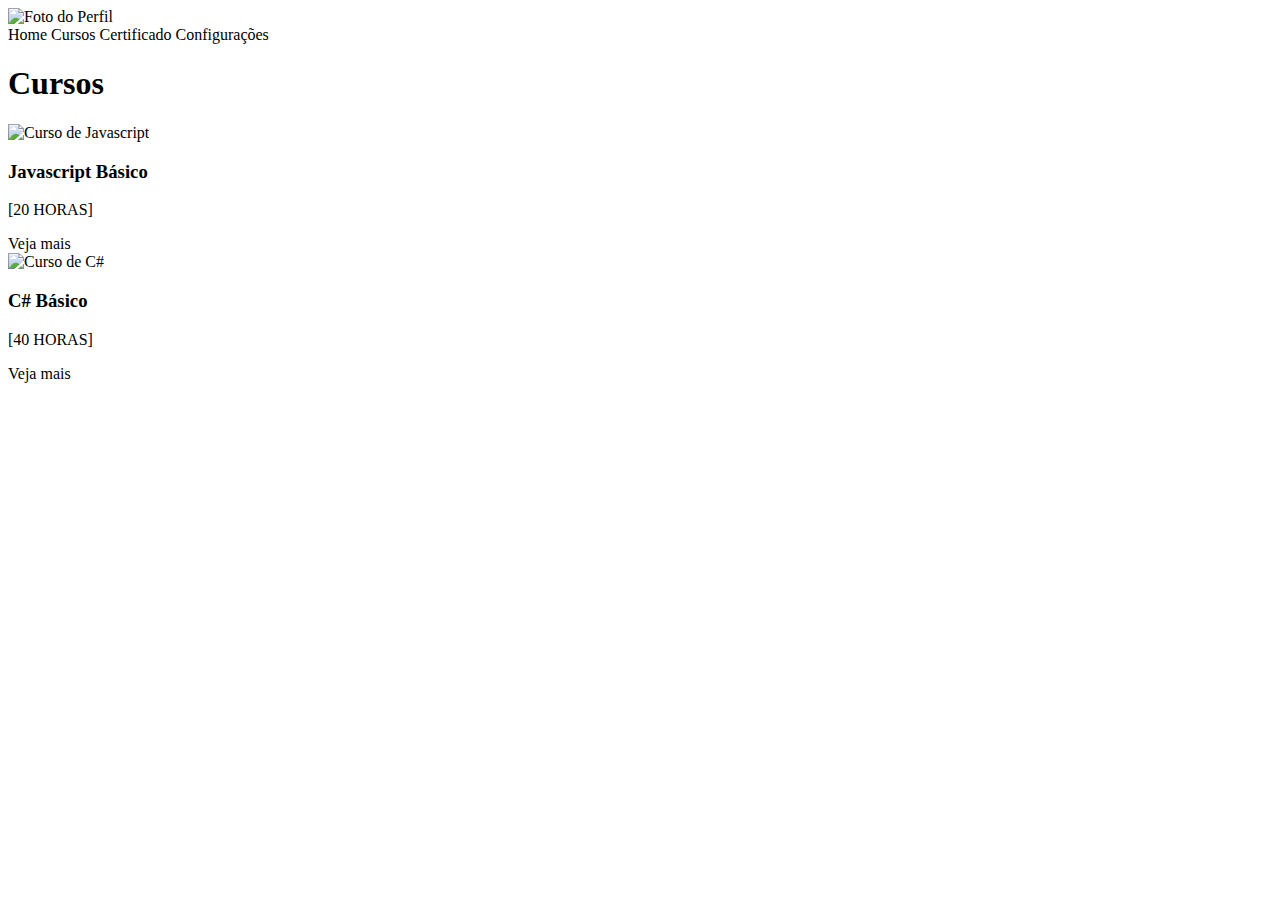
<file: trabalholele/trabalholele/src/main/resources/templates/cursos/index.html>
<!DOCTYPE html>
<html lang="pt-BR" xmlns:th="http://www.thymeleaf.org">
<head>
    <meta charset="UTF-8">
    <meta name="viewport" content="width=device-width, initial-scale=1.0">
    <title>Cursos</title>
    <link rel="stylesheet" th:href="@{/css/stylesCur.css}">
    <link rel="stylesheet" th:href="@{/css/stylessidebar.css}">
</head>
<body>
<div class="container">
    <!-- Sidebar -->
    <aside class="sidebar">
        <!-- Imagem do Perfil clicável -->
        <a th:href="@{/configuracoes}" class="profile-link">
            <img class="profile-pic" th:src="@{/img/profile.jpg}" alt="Foto do Perfil">
        </a>
        <nav class="menu">
            <!-- Ícones clicáveis -->
            <a th:href="@{/u/home}" class="menu-item">
                <i class="icon home-icon"></i> Home
            </a>
            <a th:href="@{/cursos}" class="menu-item">
                <i class="icon cursos-icon"></i> Cursos
            </a>
            <a th:href="@{/certificado}" class="menu-item">
                <i class="icon favorito-icon"></i> Certificado
            </a>
            <a th:href="@{/configuracoes}" class="menu-item">
                <i class="icon configuracoes-icon"></i> Configurações
            </a>
        </nav>
    </aside>

    <!-- Conteúdo principal -->
    <div class="content">
        <div class="header">
            <h1>Cursos</h1>
        </div>
        <div class="courses">
            <div class="course-card">
                <img th:src="@{/img/Javascript.png}" alt="Curso de Javascript">
                <h3>Javascript Básico</h3>
                <p>[20 HORAS]</p>
                <a th:href="@{/descricaoJ}" class="see-more">Veja mais</a>
            </div>
            <div class="course-card">
                <img th:src="@{/img/csharp.png}" alt="Curso de C#">
                <h3>C# Básico</h3>
                <p>[40 HORAS]</p>
                <a th:href="@{/descricaoC}" class="see-more">Veja mais</a>
            </div>
        </div>
    </div>
</div>
</body>
</html>
</file>
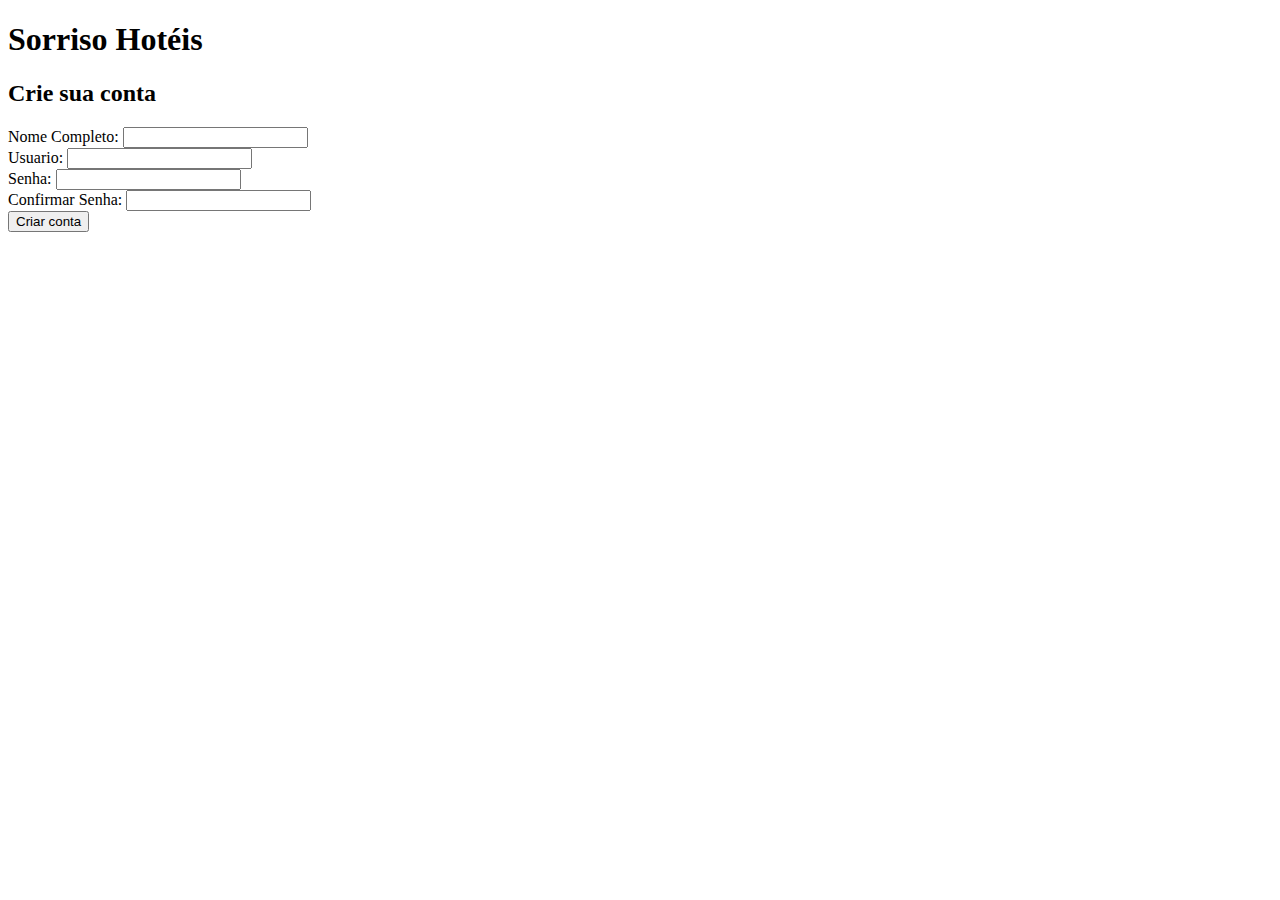
<file: trabalholele/trabalholele/src/main/resources/templates/register/index.html>
<!DOCTYPE html>
<html lang="pt-BR">
<head>
    <meta charset="UTF-8">
    <meta name="viewport" content="width=device-width, initial-scale=1.0">
    <title>Register</title>
    <link rel="stylesheet" th:href="@{/css/styles.css}">
</head>
<body>
<div class="background">
    <div class="overlay"></div>
    <h1 class="main-title">Sorriso Hotéis</h1>
        <div class="form-container">
            <h2 class="form-title">Crie sua conta</h2>
            <form class="signup-form" action="/register" method="post">
                <div class="form-group">
                    <label for="name" class="form-label">Nome Completo:</label>
                    <input type="text" id="name" name="name" class="form-input" required>
                </div>

                <div class="form-group">
                    <label for="username" class="form-label">Usuario:</label>
                    <input type="username" id="username" name="username" class="form-input" required>
                </div>


                <div class="form-group">
                    <label for="password" class="form-label">Senha:</label>
                    <input type="password" id="password" name="password" class="form-input" required>
                </div>

                <div class="form-group">
                    <label for="confirmPassword" class="form-label">Confirmar Senha:</label>
                    <input type="confirmPassword" id="confirmPassword" name="confirmPassword" class="form-input" required>
                </div>

                <button type="submit" class="form-button">Criar conta</button>
                <div th:if="${error}">
                    <p style="color: red;" th:text="${error}"></p>
                </div>
            </form>
        </div>
</div>
</body>
</html>
</file>
